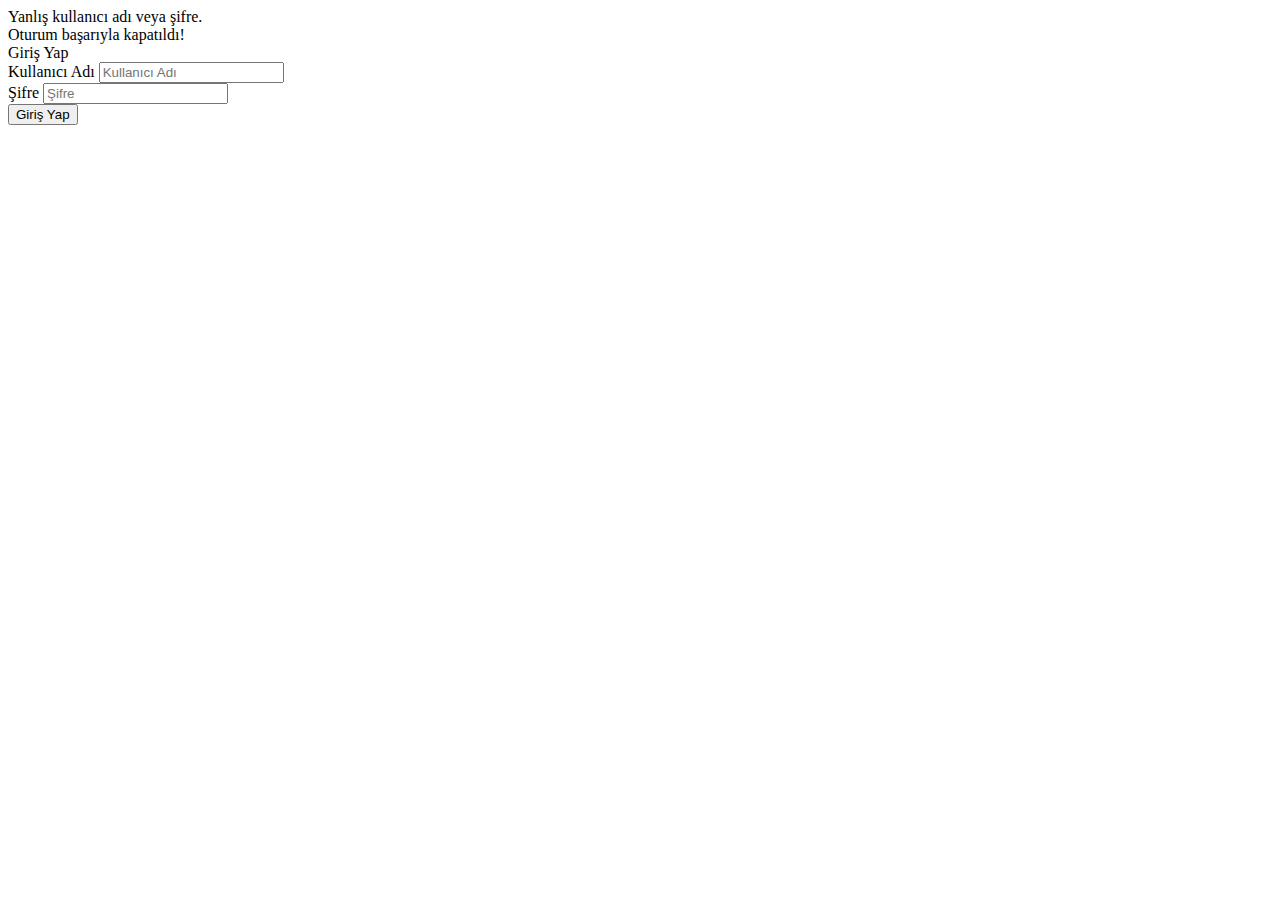
<file: src/main/resources/templates/login.html>
<!DOCTYPE html>
<html th:replace="~{_layout :: layout(~{::body})}">
<head>
    <meta charset="UTF-8">
    <title><!DOCTYPE html>
      <html xmlns:th="http://www.thymeleaf.org">
      <head>
      <title>Login</title>
</head>
<body>
    <div class="container mt-5">
        <div class="row justify-content-center">
            <div class="col-md-4">

                <div th:if="${param.error}" class="alert alert-danger">
                    Yanlış kullanıcı adı veya şifre.
                </div>
                <div th:if="${param.logout}" class="alert alert-success">
                    Oturum başarıyla kapatıldı!
                </div>

                <div class="card">
                    <div class="card-header">Giriş Yap</div>
                    <div class="card-body">
                        <form th:action="@{/login}" method="post">
                            <div class="form-group">
                                <label for="tcKimlikNo">Kullanıcı Adı</label>
                                <input type="text" class="form-control" name="tcKimlikNo" id="tcKimlikNo" placeholder="Kullanıcı Adı">
                            </div>
                            <div class="form-group">
                                <label for="password">Şifre</label>
                                <input type="password" class="form-control" name="password" id="password" placeholder="Şifre">
                            </div>
                            <button type="submit" class="btn btn-primary">Giriş Yap</button>
                        </form>
                    </div>
                </div>
            </div>
        </div>
    </div>
<!-- Bootstrap JS, Popper.js, and jQuery -->
<script src="https://code.jquery.com/jquery-3.5.1.slim.min.js"></script>
<script src="https://cdn.jsdelivr.net/npm/@popperjs/core@2.9.3/dist/umd/popper.min.js"></script>
<script src="https://maxcdn.bootstrapcdn.com/bootstrap/4.5.2/js/bootstrap.min.js"></script>
</body>
</html>
</file>
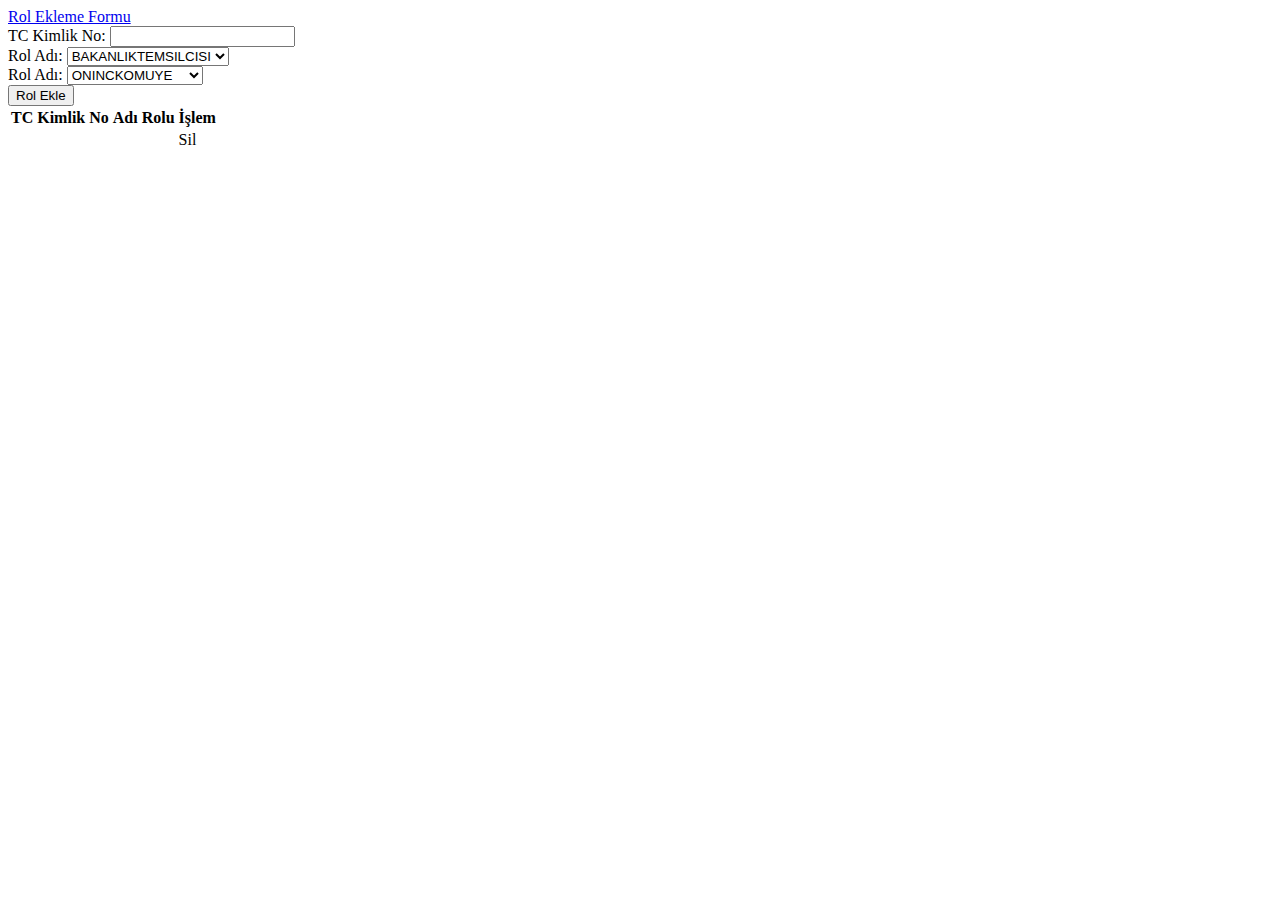
<file: src/main/resources/templates/yonetimPaneli.html>
<!DOCTYPE html>
<html th:replace="~{_layout :: layout(~{::body})}">

<head>
  <title>Yönetim Paneli</title>
</head>

<body>
<div th:fragment="content" class="mt-4">

  <!-- Rol Ekleme ve Listeleme Kartı -->
  <div class="card">
    <div class="card-header">
      <a data-toggle="collapse" href="#rolEklemeFormu" aria-expanded="false" aria-controls="rolEklemeFormu">Rol Ekleme Formu</a>
    </div>
    <div class="collapse" id="rolEklemeFormu">
      <div class="card-body">
        <form th:action="@{/yonetim/rolEkle}" method="post">
          <div class="form-group">
            <label for="tcKimlikNo">TC Kimlik No:</label>
            <input type="number" id="tcKimlikNo" name="tcKimlikNo" class="form-control" required>
          </div>
          <!-- Eğer kullanıcı ROLE_SUPERADMIN rolüne sahipse -->
          <div th:if="${#authorization.expression('hasRole(''ROLE_SUPERADMIN'')')}">
            <label for="rolAdi">Rol Adı:</label>
            <select id="rolAdi" name="rolAdi" class="form-control" required>
              <option value="BAKANLIKTEMSILCISI">BAKANLIKTEMSILCISI</option>
              <option value="ONINCKOMUYE">ONINCKOMUYE</option>
              <option value="YAYINEKKOMUYE">YAYINEKKOMUYE</option>
              <option value="ILMEMTEMS">ILMEMTEMS</option>
            </select>
          </div>
          <!-- Eğer kullanıcı ROLE_BAKANLIKTEMSİLCİSİ rolüne sahipse -->
          <div th:if="${#authorization.expression('hasRole(''ROLE_BAKANLIKTEMSILCISI'')')}">
            <label for="rolAdi">Rol Adı:</label>
            <select id="rolAdi" name="rolAdi" class="form-control" required>
              <option value="ONINCKOMUYE">ONINCKOMUYE</option>
              <option value="YAYINEKKOMUYE">YAYINEKKOMUYE</option>
              <option value="ILMEMTEMS">ILMEMTEMS</option>
            </select>
          </div>
          <button type="submit" class="btn btn-primary">Rol Ekle</button>
        </form>
      </div>
    </div>
    <div class="card-body">
      <!-- Rol Tablosu -->
      <table class="table table-striped">
        <thead>
        <tr>
          <th scope="col">TC Kimlik No</th>
          <th scope="col">Adı</th>
          <th scope="col">Rolu</th>
          <th scope="col">İşlem</th>
        </tr>
        </thead>
        <tbody th:each="ogretmen, stat : ${ogretmenler}">
        <tr>
          <td th:text="${ogretmen.tcKimlikNo}" th:id="'tcKimlikNo-' + ${stat.index}"></td>
          <td th:text="${ogretmen.ad}"></td>
          <td th:text="${ogretmen.roller}"></td>
          <!-- İşlem hücresi (Güncelleme modunda değilken) -->
          <td>
                <a th:href="@{'/yonetim/sil/' + ${ogretmen.tcKimlikNo}}" class="btn btn-danger">Sil</a>
          </td>
        </tr>
        </tbody>
      </table>
    </div>
  </div>

</div>
</body>

</html>
</file>
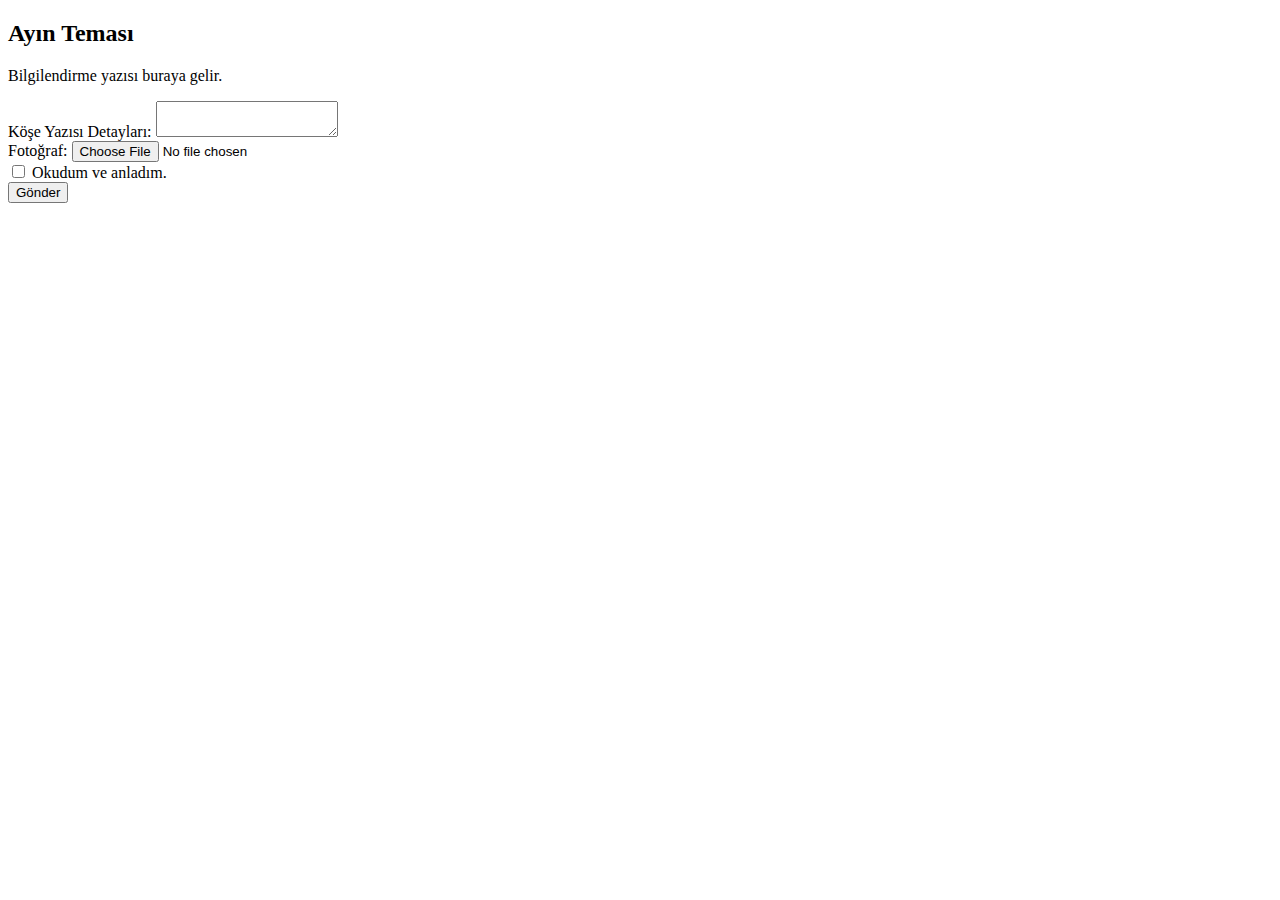
<file: src/main/resources/templates/icerik/ayintemasi.html>
<!DOCTYPE html>
<html th:replace="~{_layout :: layout(~{::body})}">
<head>
    <meta charset="UTF-8">
    <title>Ayın Teması</title>
</head>
<body>
  <div th:fragment="content">
    <h2>Ayın Teması</h2>

    <div>
      <p th:text="${bilgilendirmeYazisi}">Bilgilendirme yazısı buraya gelir.</p>
    </div>

    <form action="#" th:action="@{/ayinTemasi/yukle}" method="post">
      <div>
        <label>Köşe Yazısı Detayları:</label>
        <textarea name="koseYazisiDetaylari" required></textarea>
      </div>
      <div>
        <label>Fotoğraf:</label>
        <input type="file" name="foto" required />
      </div>
      <div>
        <input type="checkbox" name="okudumAnladim" required /> Okudum ve anladım.
      </div>
      <div>
        <button type="submit">Gönder</button>
      </div>
    </form>
  </div>
</body>
</html>
</file>
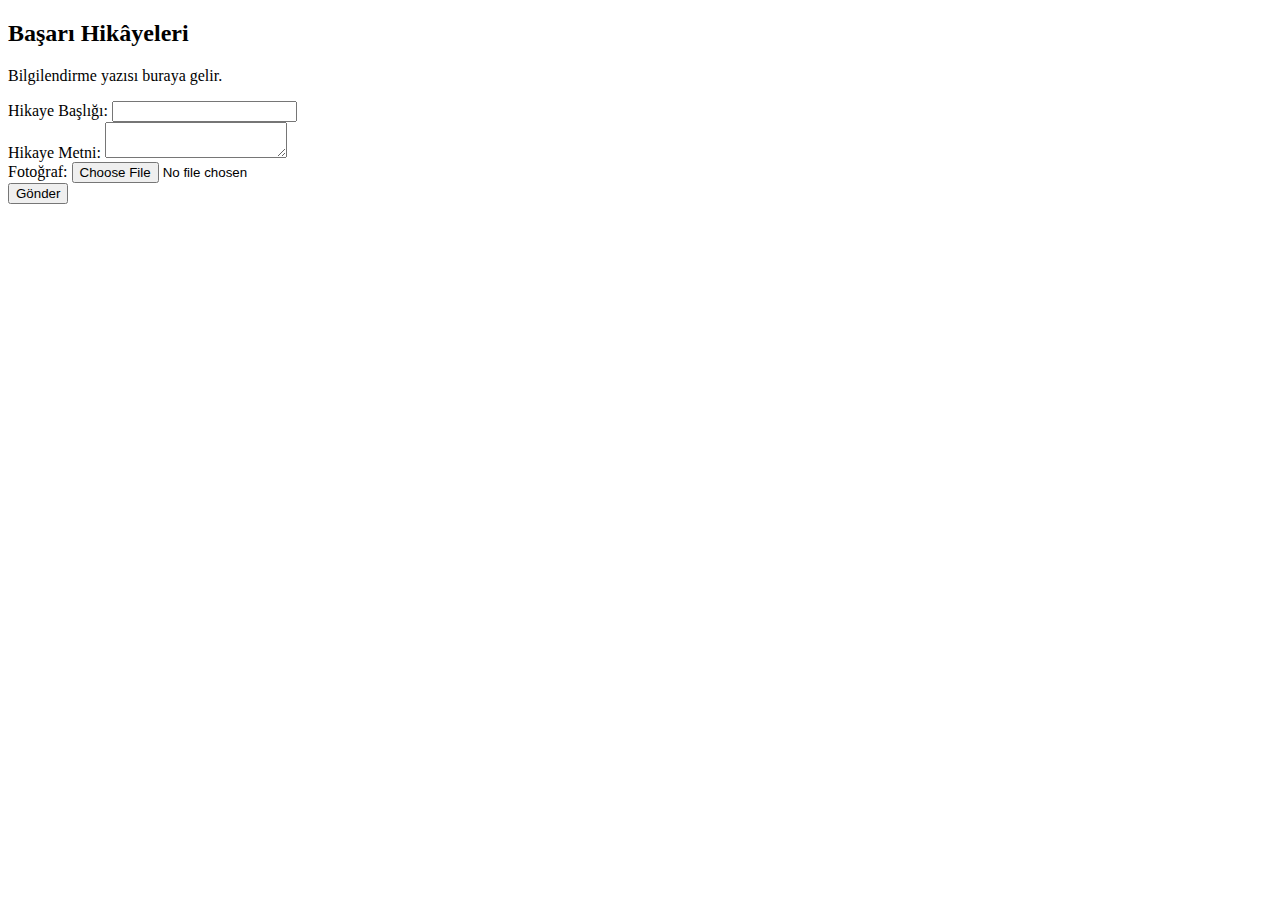
<file: src/main/resources/templates/icerik/basarihikayesi.html>
<!DOCTYPE html>
<html th:replace="~{_layout :: layout(~{::body})}">
<head>
    <title>Başarı Hikâyeleri</title>
    <!-- Diğer CSS, JS ve meta bilgileri buraya eklenebilir. -->
</head>
<body>
    <div th:fragment="content">
        <h2>Başarı Hikâyeleri</h2>

        <div>
            <p th:text="${bilgilendirmeYazisi}">Bilgilendirme yazısı buraya gelir.</p>
        </div>

        <form action="#" th:action="@{/basariHikayeleri/yukle}" method="post">
            <div>
                <label>Hikaye Başlığı:</label>
                <input type="text" name="hikayeBasligi" required />
            </div>
            <div>
                <label>Hikaye Metni:</label>
                <textarea name="hikayeMetni" required></textarea>
            </div>
            <div>
                <label>Fotoğraf:</label>
                <input type="file" name="foto" />
            </div>
            <div>
                <button type="submit">Gönder</button>
            </div>
        </form>
    </div>
</body>
</html>
</file>
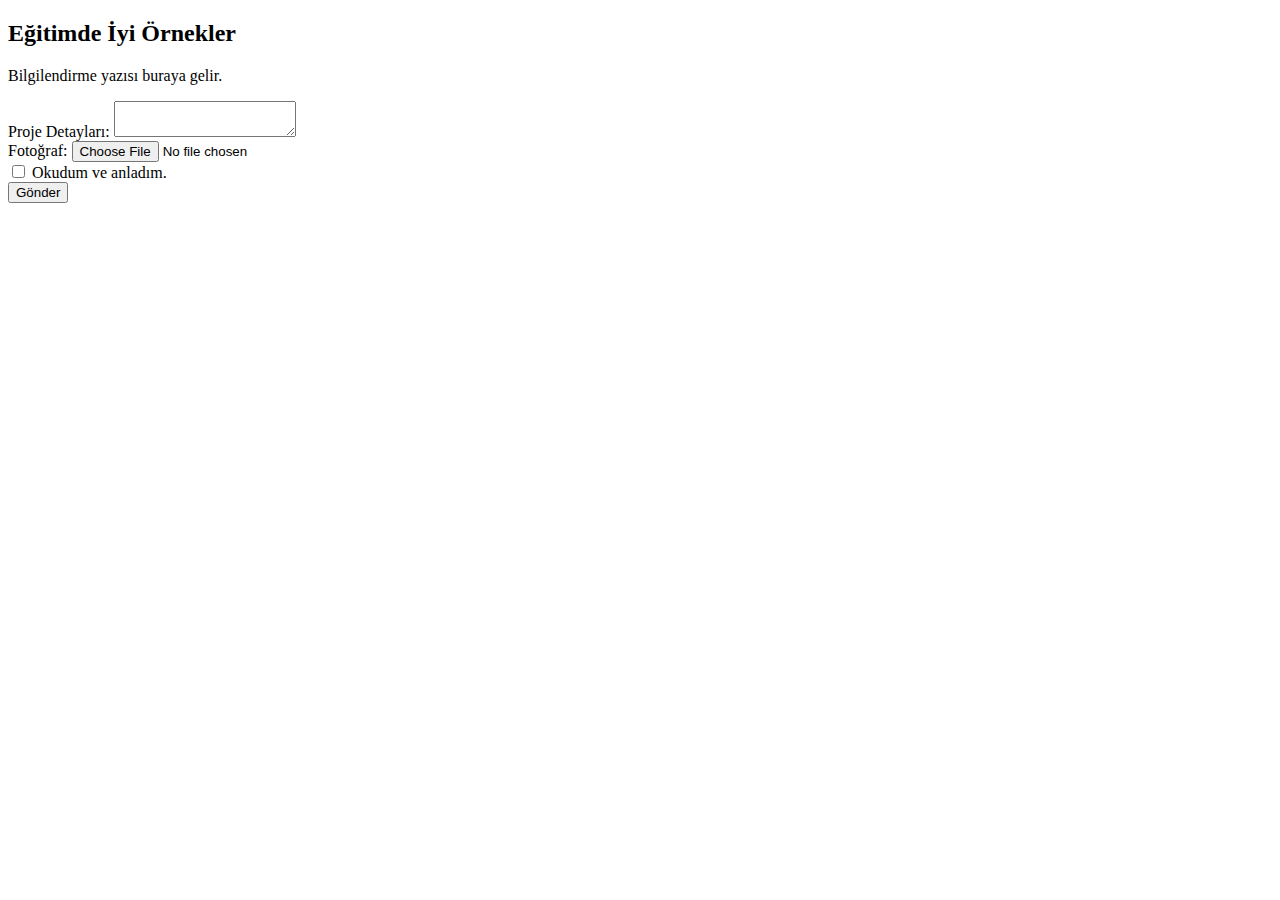
<file: src/main/resources/templates/icerik/egtmiyiornekler.html>
<!DOCTYPE html>
<html th:replace="~{_layout :: layout(~{::body})}">
<head>
    <meta charset="UTF-8">
    <title>Eğitimde Iyi Örnekler</title>
</head>
<body>
    <div th:fragment="content">
<!-- ... başlık ve diğer meta bilgileri -->
        <h2>Eğitimde İyi Örnekler</h2>
        <div>
            <p th:text="${bilgilendirmeYazisi}">Bilgilendirme yazısı buraya gelir.</p>
        </div>
        <form action="#" th:action="@{/egitimIyiOrnekler/yukle}" method="post">
            <!-- Proje detayları, materyal tasarımı detayları gibi alanlar buraya eklenebilir -->
            <div>
                <label>Proje Detayları:</label>
                <textarea name="projeDetaylari" required></textarea>
            </div>
            <div>
                <label>Fotoğraf:</label>
                <input type="file" name="foto" required />
            </div>
            <div>
                <input type="checkbox" name="okudumAnladim" required /> Okudum ve anladım.
            </div>
            <div>
                <button type="submit">Gönder</button>
            </div>
        </form>
         <!-- ... -->
    </div>
</body>
</html>
</file>
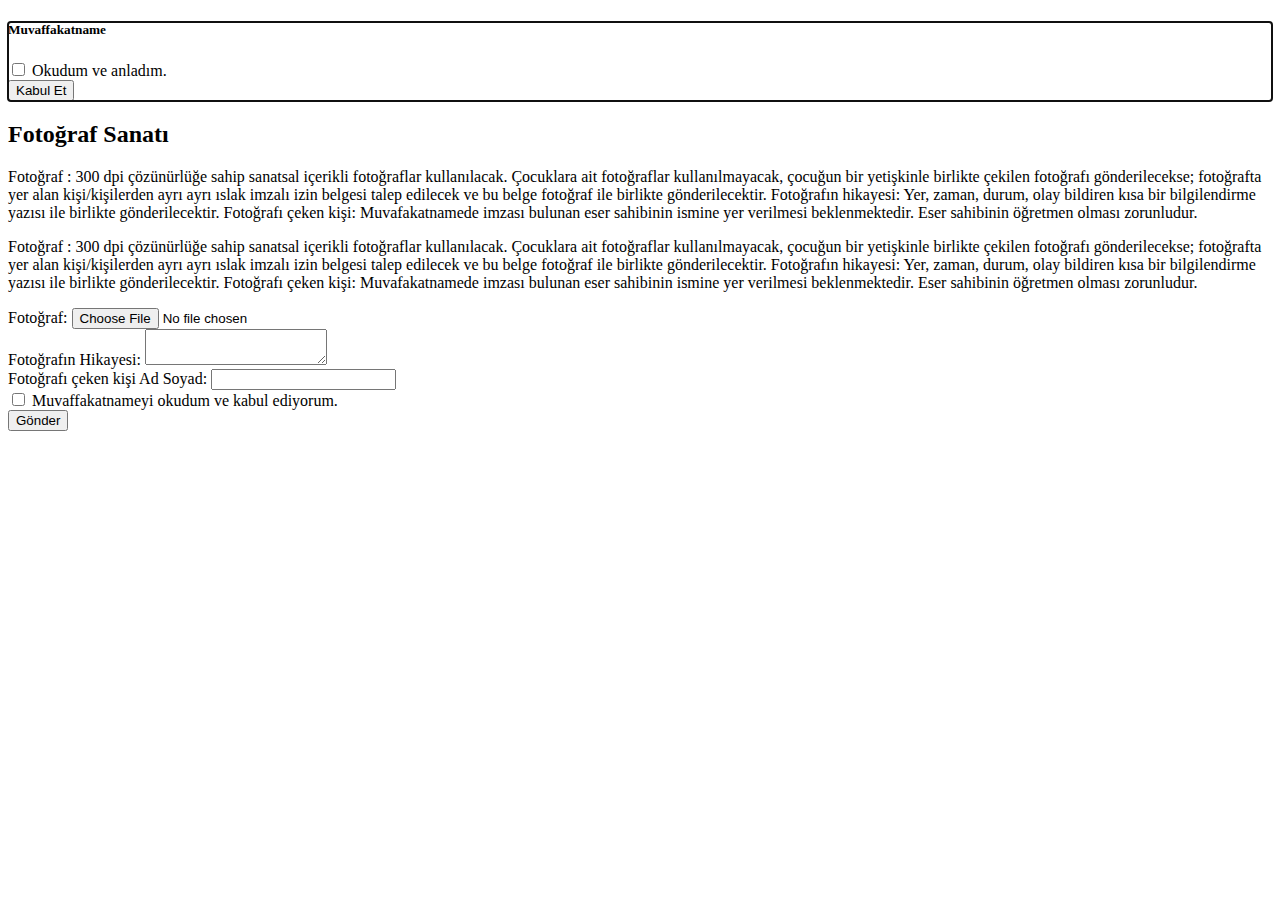
<file: src/main/resources/templates/icerik/fotografSanati.html>
<!DOCTYPE html>
<html th:replace="~{_layout :: layout(~{::body})}">
<head>
  <title>Fotoğraf Sanatı</title>
</head>
<body>
  <!-- Muvaffakatname Modal -->
  <div class="modal fade" id="muvaffakatnameModal" tabindex="-1" role="dialog" aria-labelledby="exampleModalLabel" aria-hidden="true">
    <div class="modal-dialog modal-dialog-scrollable" role="document">
      <div class="modal-content">
        <div class="modal-header">
          <h5 class="modal-title" id="exampleModalLabel">Muvaffakatname</h5>
        </div>
        <div class="modal-body">
          <!-- Muvaffakatname içeriği -->
          <p th:text="${T(meb.gov.tr.ogretmenkervani.webapp.entity.Constants).MUVAFFAKATNAME}"></p>
        </div>
        <div class="modal-footer">
          <div class="form-check">
            <input type="checkbox" class="form-check-input" id="muvaffakatnameCheck">
            <label class="form-check-label" for="muvaffakatnameCheck">Okudum ve anladım.</label>
          </div>
          <button type="button" class="btn btn-primary" id="muvaffakatnameKabul">Kabul Et</button>
        </div>
      </div>
    </div>
  </div>
  <div th:fragment="content">
    <h2>Fotoğraf Sanatı</h2>
    <!-- Bilgilendirme Yazısı -->
    <div class="alert alert-info mt-4 mb-4">
      Fotoğraf : 300 dpi çözünürlüğe sahip sanatsal içerikli fotoğraflar kullanılacak. Çocuklara ait fotoğraflar kullanılmayacak, çocuğun bir yetişkinle birlikte çekilen fotoğrafı gönderilecekse; fotoğrafta yer alan kişi/kişilerden ayrı ayrı ıslak imzalı izin belgesi talep edilecek ve bu belge fotoğraf ile birlikte gönderilecektir.
      Fotoğrafın hikayesi: Yer, zaman, durum, olay bildiren kısa bir bilgilendirme yazısı ile birlikte gönderilecektir.
      Fotoğrafı çeken kişi: Muvafakatnamede imzası bulunan eser sahibinin ismine yer verilmesi beklenmektedir. Eser sahibinin öğretmen olması zorunludur.
    </div>
    <div>
      <p th:text="${bilgilendirmeYazisi}">Fotoğraf : 300 dpi çözünürlüğe sahip sanatsal içerikli fotoğraflar kullanılacak. Çocuklara ait fotoğraflar kullanılmayacak, çocuğun bir yetişkinle birlikte çekilen fotoğrafı gönderilecekse; fotoğrafta yer alan kişi/kişilerden ayrı ayrı ıslak imzalı izin belgesi talep edilecek ve bu belge fotoğraf ile birlikte gönderilecektir.
        Fotoğrafın hikayesi: Yer, zaman, durum, olay bildiren kısa bir bilgilendirme yazısı ile birlikte gönderilecektir.
        Fotoğrafı çeken kişi: Muvafakatnamede imzası bulunan eser sahibinin ismine yer verilmesi beklenmektedir. Eser sahibinin öğretmen olması zorunludur.
        </p>
    </div>
    <form th:action="@{/api/fotografSanati/yukle}" method="post" enctype="multipart/form-data">
      <div class="form-group">
        <label for="foto">Fotoğraf:</label>
        <input type="file" id="foto" name="foto" class="form-control" required>
      </div>
      <div class="form-group">
        <label for="hikaye">Fotoğrafın Hikayesi:</label>
        <textarea id="hikaye" name="hikaye" maxlength="300" class="form-control"></textarea>
      </div>
      <div class="form-group">
        <label for="adSoyad">Fotoğrafı çeken kişi Ad Soyad:</label>
        <input type="text" id="adSoyad" name="adSoyad" class="form-control" required>
      </div>
      <div class="form-check mb-3">
        <input type="checkbox" name="muvaffakatname" class="form-check-input" required>
        <label class="form-check-label">Muvaffakatnameyi okudum ve kabul ediyorum.</label>
      </div>
      <button type="submit" class="btn btn-primary">Gönder</button>
    </form>
  </div>
  <!-- jQuery ve Bootstrap JS -->
  <script src="https://code.jquery.com/jquery-3.5.1.slim.min.js"></script>
  <script src="https://stackpath.bootstrapcdn.com/bootstrap/4.5.2/js/bootstrap.min.js"></script>

  <!-- Modal Kontrolü İçin jQuery Kodu -->
  <script>
    $(document).ready(function() {
      // Sayfa yüklendiğinde modal otomatik olarak gösterilir
      $('#muvaffakatnameModal').modal({ backdrop: 'static', keyboard: false });

      // Kullanıcı "Okudum ve anladım." kutucuğunu işaretlediğinde "Kabul Et" butonu aktif olur
      $('#muvaffakatnameCheck').change(function() {
        if ($(this).prop('checked')) {
          $('#muvaffakatnameKabul').prop('disabled', false);
        } else {
          $('#muvaffakatnameKabul').prop('disabled', true);
        }
      });

      // "Kabul Et" butonuna tıklandığında modal kapanır
      $('#muvaffakatnameKabul').click(function() {
        $('#muvaffakatnameModal').modal('hide');
      });
    });
  </script>
</body>
</html>
</file>
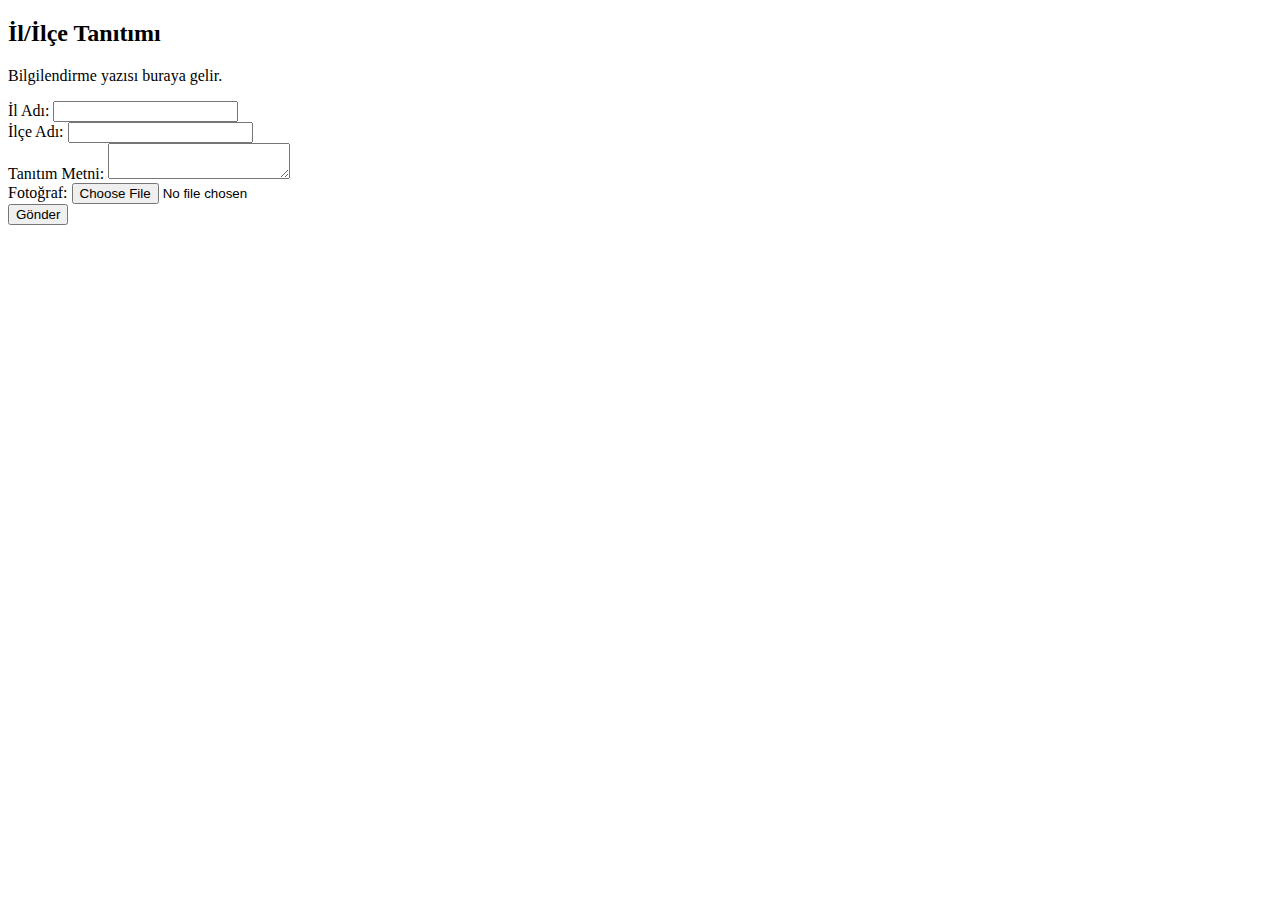
<file: src/main/resources/templates/icerik/ililcetanitim.html>
<!DOCTYPE html>
<html th:replace="~{_layout :: layout(~{::body})}">
<head>
    <title>İl/İlçe Tanıtımı</title>
    <!-- Diğer CSS, JS ve meta bilgileri buraya eklenebilir. -->
</head>
<body>
    <div th:fragment="content">
        <h2>İl/İlçe Tanıtımı</h2>

        <div>
            <p th:text="${bilgilendirmeYazisi}">Bilgilendirme yazısı buraya gelir.</p>
        </div>

        <form action="#" th:action="@{/ilIlceTanitimi/yukle}" method="post">
            <div>
                <label>İl Adı:</label>
                <input type="text" name="ilAdi" required />
            </div>
            <div>
                <label>İlçe Adı:</label>
                <input type="text" name="ilceAdi" />
            </div>
            <div>
                <label>Tanıtım Metni:</label>
                <textarea name="tanitimMetni" required></textarea>
            </div>
            <div>
                <label>Fotoğraf:</label>
                <input type="file" name="foto" required />
            </div>
            <div>
                <button type="submit">Gönder</button>
            </div>
        </form>
    </div>
</body>
</html>
</file>
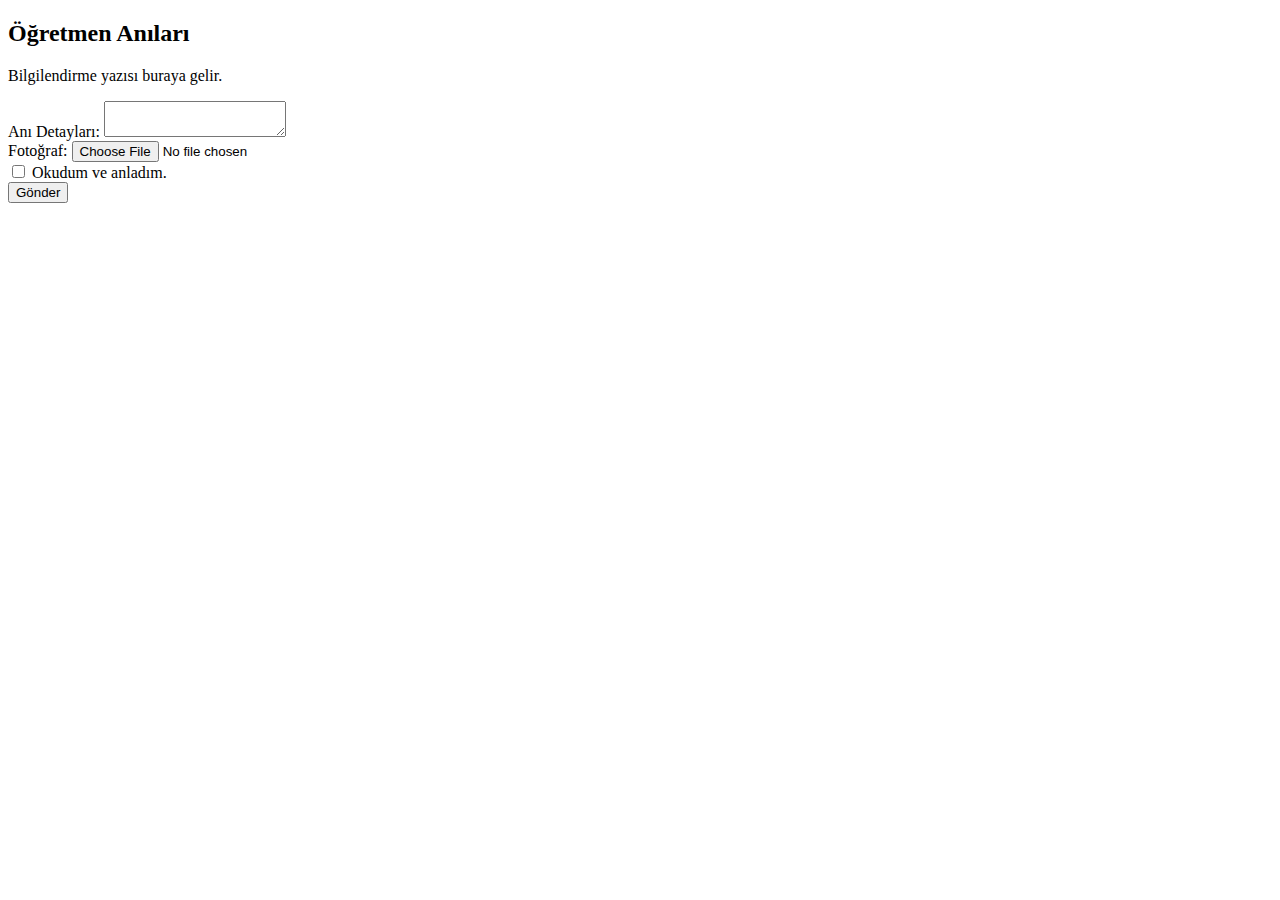
<file: src/main/resources/templates/icerik/ogretmenanilari.html>
<!DOCTYPE html>
<html th:replace="~{_layout :: layout(~{::body})}">
<head>
  <title>Öğretmen Anıları</title>
</head>
<body>
  <div th:fragment="content">
    <h2>Öğretmen Anıları</h2>

    <div>
      <p th:text="${bilgilendirmeYazisi}">Bilgilendirme yazısı buraya gelir.</p>
    </div>

    <form action="#" th:action="@{/ogretmenAnilari/yukle}" method="post">
      <div>
        <label>Anı Detayları:</label>
        <textarea name="aniDetaylari" required></textarea>
      </div>
      <div>
        <label>Fotoğraf:</label>
        <input type="file" name="foto" required />
      </div>
      <div>
        <input type="checkbox" name="okudumAnladim" required /> Okudum ve anladım.
      </div>
      <div>
        <button type="submit">Gönder</button>
      </div>
    </form>
  </div>
</body>
</html>
</file>
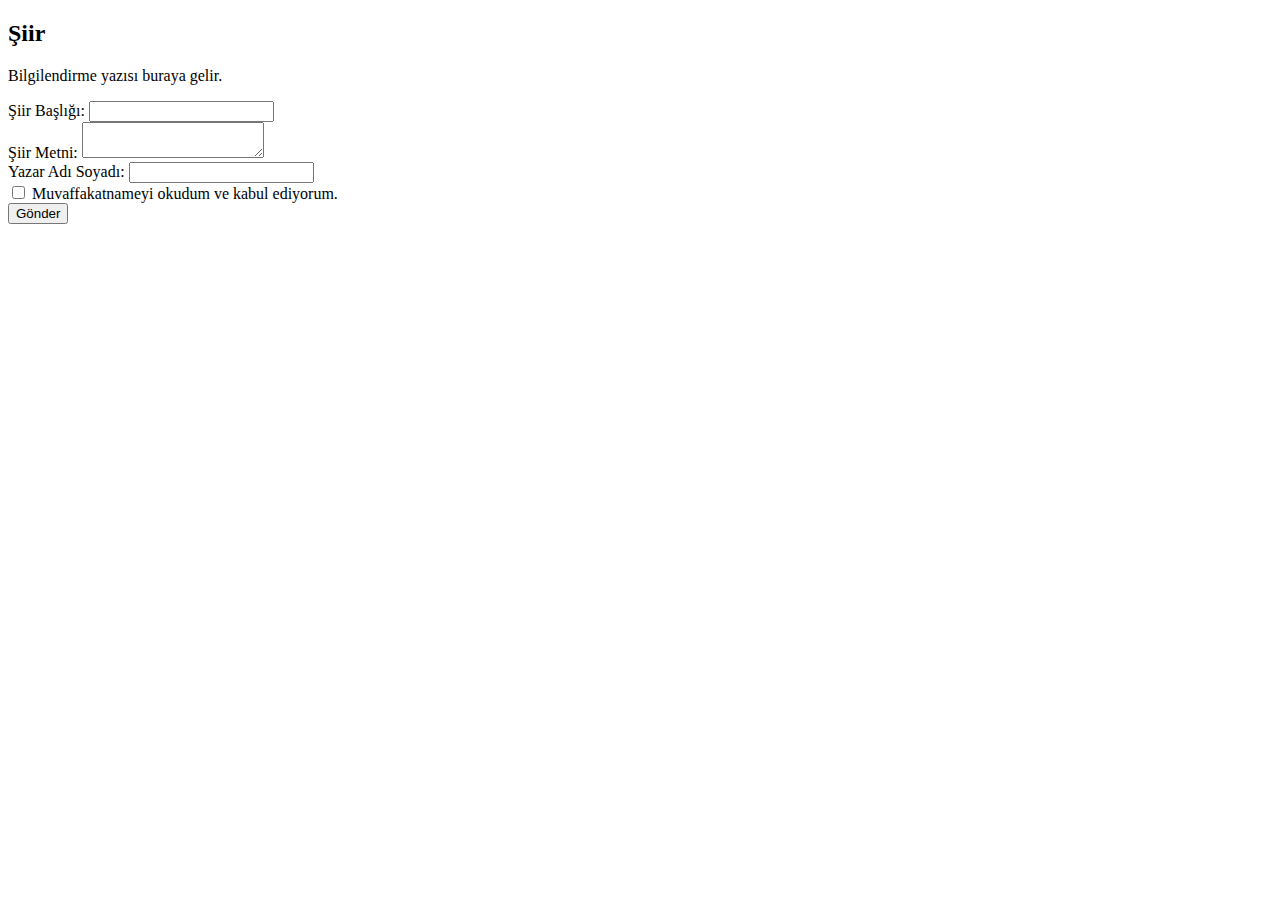
<file: src/main/resources/templates/icerik/siir.html>
<!DOCTYPE html>
<html th:replace="~{_layout :: layout(~{::body})}">
<head>
    <title>Şiir</title>
</head>
<body>
    <div th:fragment="content">
        <h2>Şiir</h2>

        <div>
            <p th:text="${bilgilendirmeYazisi}">Bilgilendirme yazısı buraya gelir.</p>
        </div>

        <form action="#" th:action="@{/siir/yukle}" method="post">
            <div>
                <label>Şiir Başlığı:</label>
                <input type="text" name="baslik" required />
            </div>
            <div>
                <label>Şiir Metni:</label>
                <textarea name="metin" required></textarea>
            </div>
            <div>
                <label>Yazar Adı Soyadı:</label>
                <input type="text" name="yazarAdSoyad" required />
            </div>
            <div>
                <input type="checkbox" name="muvaffakatname" required /> Muvaffakatnameyi okudum ve kabul ediyorum.
            </div>
            <div>
                <button type="submit">Gönder</button>
            </div>
        </form>
    </div>
</body>
</html>
</file>
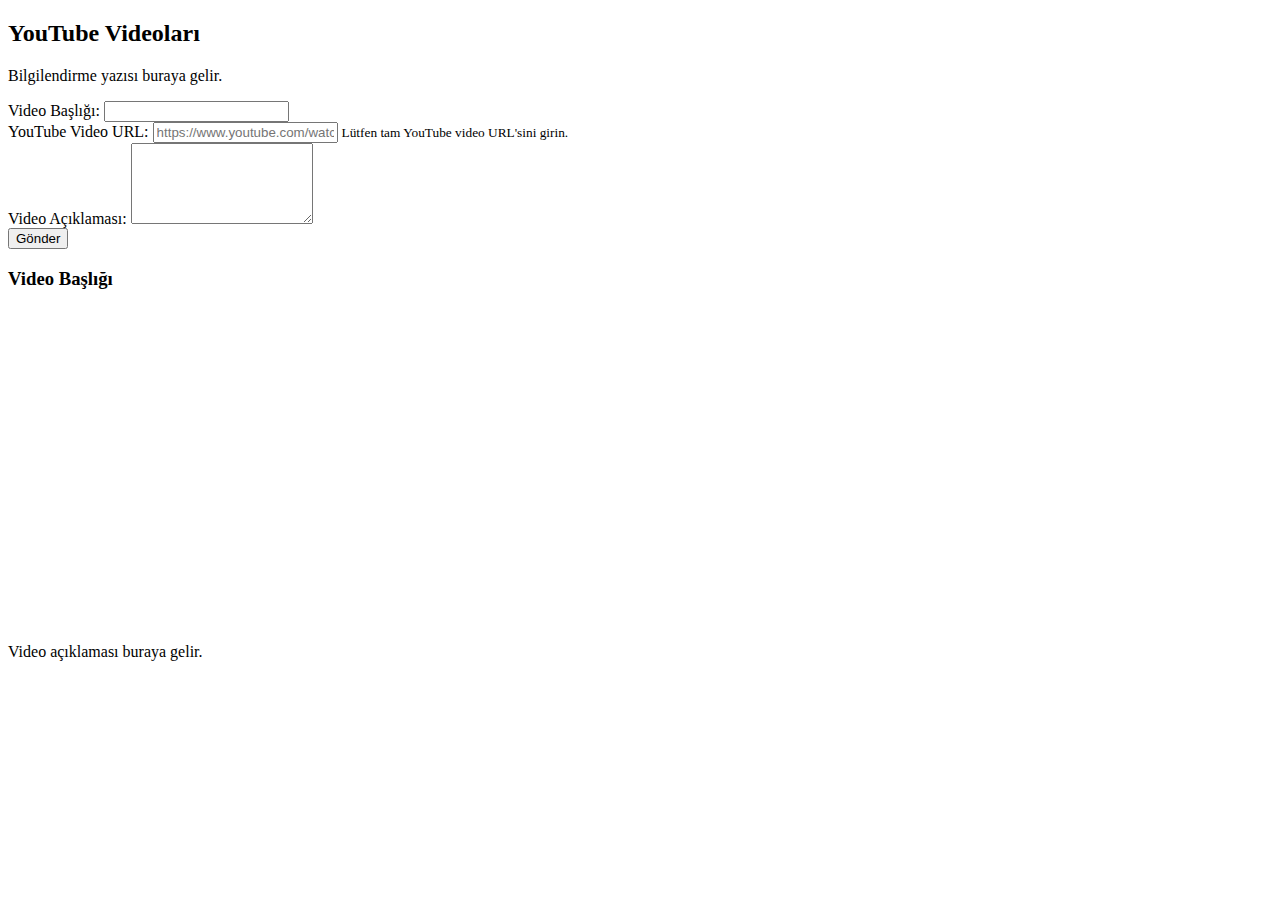
<file: src/main/resources/templates/icerik/youtubevideolari.html>
<!DOCTYPE html>
      <html xmlns:th="http://www.thymeleaf.org">
      <head>
      <title>YouTube Videoları</title>
  <!-- Diğer CSS, JS ve meta bilgileri buraya eklenebilir. -->
</head>
<body>

<h2>YouTube Videoları</h2>

<div>
  <p th:text="${bilgilendirmeYazisi}">Bilgilendirme yazısı buraya gelir.</p>
</div>

<form action="#" th:action="@{/youtubeVideolari/yukle}" method="post">
  <div>
    <label>Video Başlığı:</label>
    <input type="text" name="videoBasligi" required />
  </div>
  <div>
    <label>YouTube Video URL:</label>
    <input type="url" name="videoUrl" placeholder="https://www.youtube.com/watch?v=VideoID" required />
    <small>Lütfen tam YouTube video URL'sini girin.</small>
  </div>
  <div>
    <label>Video Açıklaması:</label>
    <textarea name="videoAciklamasi" rows="5"></textarea>
  </div>
  <div>
    <button type="submit">Gönder</button>
  </div>
</form>

<!-- Videoların listelendiği alan burada olabilir -->

<div th:each="video : ${videolar}">
  <h3 th:text="${video.baslik}">Video Başlığı</h3>
  <iframe width="560" height="315" th:src="${video.url}" frameborder="0" allowfullscreen></iframe>
  <p th:text="${video.aciklama}">Video açıklaması buraya gelir.</p>
</div>

</body>
</html>
</title>
</head>
<body>

</body>
</html>
</file>
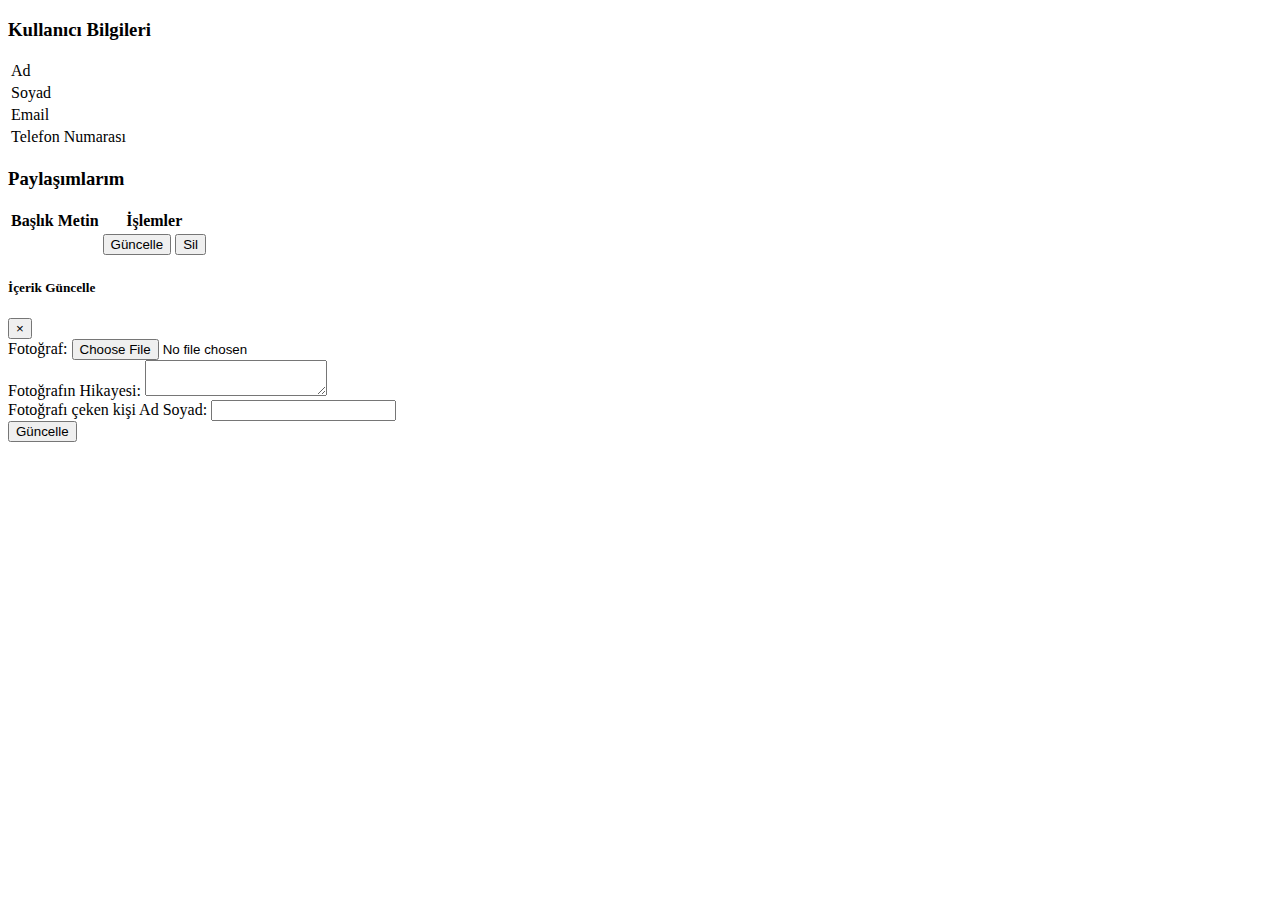
<file: src/main/resources/templates/ogretmen/profil.html>
<!DOCTYPE html>
<html th:replace="~{_layout :: layout(~{::body})}">
<head>
    <meta charset="UTF-8">
    <title>Ogretmen Profil/Icerik</title>
</head>
<body>
<div th:fragment="content">
    <!-- Temel Bilgiler -->
    <h3>Kullanıcı Bilgileri</h3>
    <table class="table table-bordered">
        <tbody>
        <tr>
            <td>Ad</td>
            <td th:text="${ogretmen.ad}"></td>
        </tr>
        <tr>
            <td>Soyad</td>
            <td th:text="${ogretmen.soyad}"></td>
        </tr>
        <tr>
            <td>Email</td>
            <td th:text="${ogretmen.email}"></td>
        </tr>
        <tr>
            <td>Telefon Numarası</td>
            <td th:text="${ogretmen.telefonNumarasi}"></td>
        </tr>
        </tbody>
    </table>
    <!-- Paylaşımlar -->
    <h3>Paylaşımlarım</h3>
    <table class="table table-bordered">
        <thead>
        <tr>
            <th>Başlık</th>
            <th>Metin</th>
            <th>İşlemler</th>
        </tr>
        </thead>
        <tbody>
        <tr th:each="icerik : ${kullaniciIcerikleri}">
            <td th:text="${icerik.baslik}"></td>
            <td th:text="${icerik.metin}"></td>
            <td>
                <!-- Güncelle ve Sil butonları -->
                <button th:data-id="${icerik.id}" class="btn btn-warning update-btn" data-toggle="collapse" href="#updateFormArea" role="button" aria-expanded="false" aria-controls="updateFormArea">Güncelle</button>
                <button th:data-id="${icerik.id}" class="btn btn-danger delete-btn">Sil</button>
            </td>
        </tr>
        </tbody>
    </table>
</div>
<div class="modal fade" id="updateModal" tabindex="-1" role="dialog" aria-labelledby="updateModalLabel" aria-hidden="true">
    <div class="modal-dialog" role="document">
        <div class="modal-content">
            <div class="modal-header">
                <h5 class="modal-title" id="updateModalLabel">İçerik Güncelle</h5>
                <button type="button" class="close" data-dismiss="modal" aria-label="Close">
                    <span aria-hidden="true">&times;</span>
                </button>
            </div>
            <div class="modal-body">
                <form id="updateForm">
                    <!-- Gizli bir alan olarak icerik id'sini saklayın -->
                    <input type="hidden" id="updateId">

                    <!-- Diğer güncelleme alanlarınız -->
                    <div class="form-group">
                        <label for="updateFoto">Fotoğraf:</label>
                        <input type="file" id="updateFoto" name="foto" class="form-control" required>
                    </div>
                    <div class="form-group">
                        <label for="updateHikaye">Fotoğrafın Hikayesi:</label>
                        <textarea id="updateHikaye" name="hikaye" maxlength="300" class="form-control"></textarea>
                    </div>
                    <div class="form-group">
                        <label for="updateAdSoyad">Fotoğrafı çeken kişi Ad Soyad:</label>
                        <input type="text" id="updateAdSoyad" name="adSoyad" class="form-control" required>
                    </div>

                    <button type="submit" class="btn btn-primary">Güncelle</button>
                </form>
            </div>
        </div>
    </div>
</div>


<script src="https://code.jquery.com/jquery-3.6.0.min.js"></script>
<script>
    $(document).ready(function() {
        // Güncelleme için tıklandığında
        $(".update-btn").click(function() {
            var id = $(this).data("id");
            var tr = $(this).closest("tr");

            var baslik = tr.find("td:nth-child(1)").text();
            var metin = tr.find("td:nth-child(2)").text();
            var adSoyad = tr.find("td:nth-child(3)").text();
            var fotografYolu = tr.find("td:nth-child(4)").text();

            // Formdaki alanları doldur
            $("#updateId").val(id);
            $("#updateBaslik").val(baslik);
            $("#updateMetin").val(metin);
            $("#updateAdSoyad").val(adSoyad);
            $("#updateFoto").val(fotografYolu);  // Bu doğrudan bir dosya yolu değilse bu şekilde çalışmayabilir.

            // Modalı göster
            $("#updateModal").modal("show");
        });

        $("#updateForm").submit(function(e) { //güncelleme
            e.preventDefault();
            var formData = new FormData(this);
            var id = $("#updateId").val();

            $("#updateForm").submit(function(e) {
                e.preventDefault();

                var formData = new FormData(this); // Form verisini al
                var id = $("#updateId").val();

                $.ajax({
                    type: "PUT",
                    url: "/api/icerik/" + id,
                    data: formData,
                    processData: false,  // Data'nın jQuery tarafından işlenmemesi için
                    contentType: false,  // contentType otomatik olarak ayarlanır
                    success: function(response) {
                        alert("Başarıyla güncellendi!");
                        location.reload(); // Sayfayı yeniden yükle
                    },
                    error: function(error) {
                        alert("Bir hata oluştu!");
                    }
                });
            });
        });

        // Silme için tıklandığında
        $(".delete-btn").click(function() {
            var id = $(this).data("id");
            var currentRow = $(this).closest("tr");  // Silinen öğenin bulunduğu tablo satırını seçer
            $.ajax({
                type: "DELETE",
                url: "/api/icerik/" + id,
                success: function(response) {
                    alert("Başarıyla silindi!");
                    currentRow.remove(); // Burada daha önce belirlediğimiz 'currentRow' değişkenini kullanıyoruz.
                },
                error: function(error) {
                    alert("Bir hata oluştu!");
                }
            });
        });
    });
</script>
</body>
</html>
</file>
